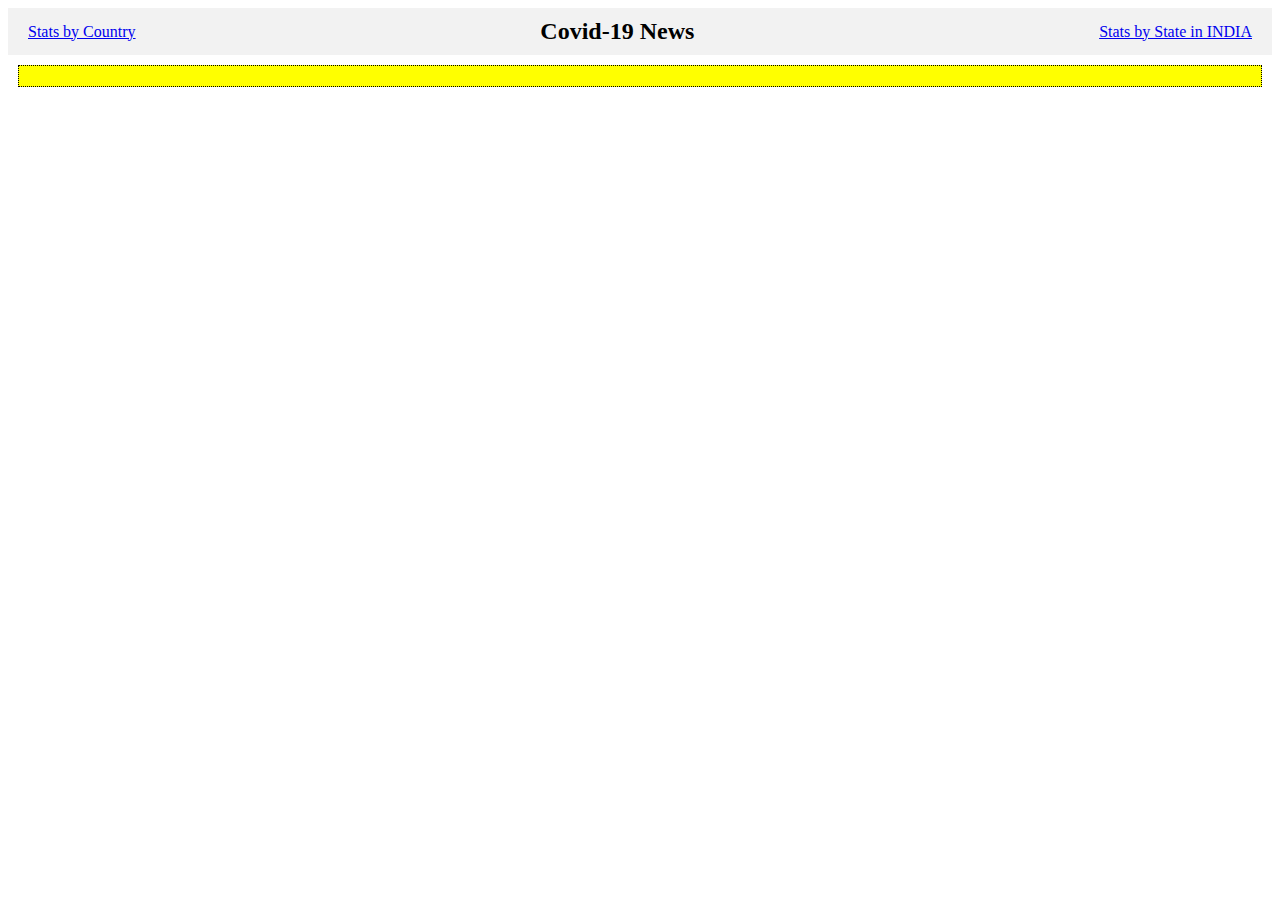
<file: index.html>
<!DOCTYPE html>
<html lang="en">

<head>
    <meta charset="UTF-8">
    <meta http-equiv="X-UA-Compatible" content="IE=edge">
    <meta name="viewport" content="width=device-width, initial-scale=1.0">
    <title>Covid-19 Statistics</title>
    <link rel="icon" type="image/png" href="image/logo.png">
    <link rel="stylesheet" href="main/css/style.css">
</head>

<body>
    <header class="header" id="header">
        <a href="country.html">Stats by Country</a>
        <h2 id="title">Covid-19 News</h2>
        <a href="states.html">Stats by State in INDIA</a>


    </header>
    <!-- news -->

    <div class="news" id="news"></div>

    <script src="main/js/news.js"></script>

</body>

</html>
</file>
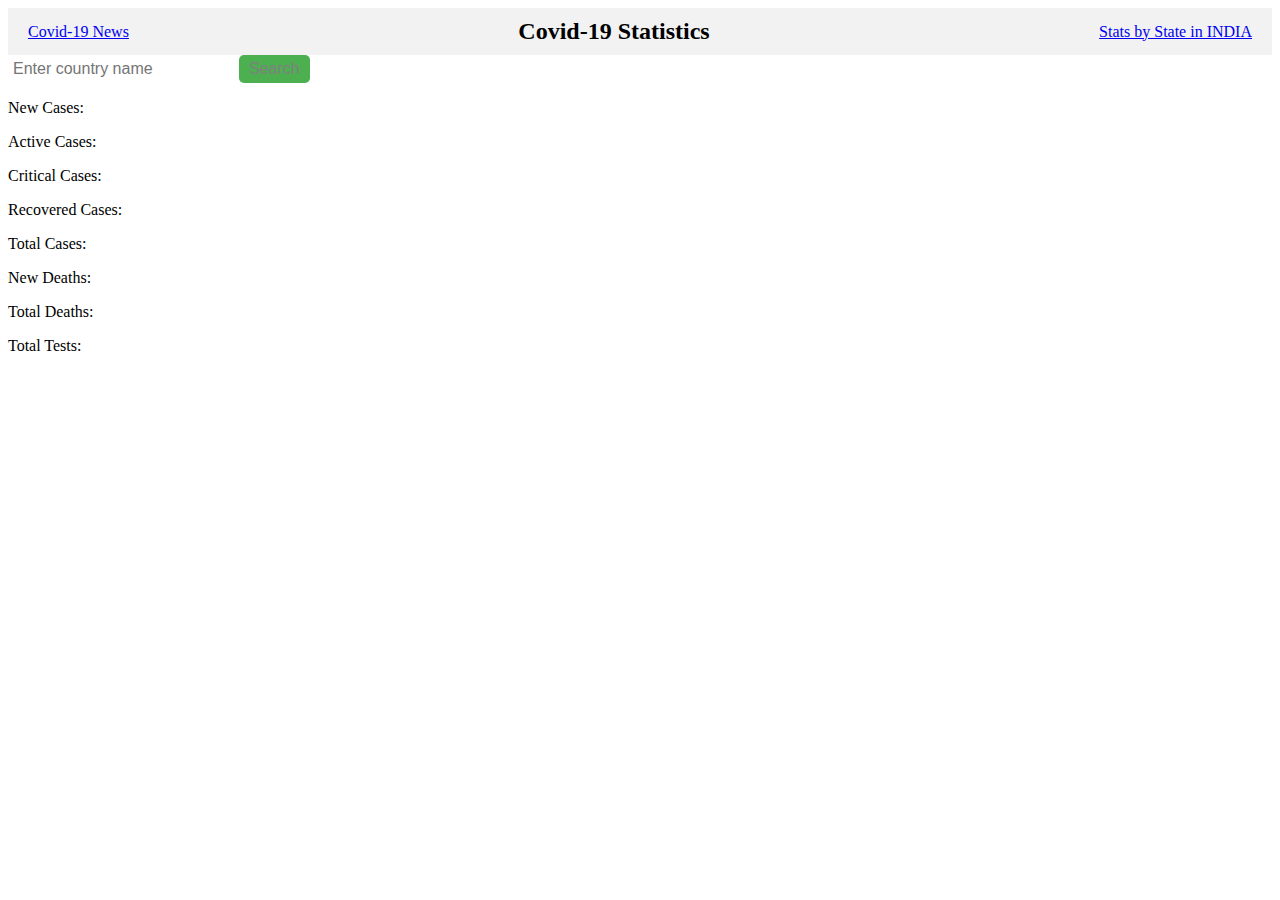
<file: country.html>
<!DOCTYPE html>
<html lang="en">

<head>
    <meta charset="UTF-8">
    <meta http-equiv="X-UA-Compatible" content="IE=edge">
    <meta name="viewport" content="width=device-width, initial-scale=1.0">
    <title>Covid-19 Statistics</title>
    <link rel="icon" type="image/png" href="image/logo.png">
    <link rel="stylesheet" href="main/css/country.css">
</head>

<body>
    <header class="header" id="header">
        <a href="index.html">Covid-19 News</a>
        <h2 id="title">Covid-19 Statistics</h2>
        <a href="states.html">Stats by State in INDIA</a>
    </header>

    <input type="text" id="country" placeholder="Enter country name">
    <button type="button" id="searchBtn">Search</button>

    <!-- country -->

    <div class="stats" id="stats">

        <div class="cases" id="cases">
            <p>New Cases: <span class="casesNew" id="casesNew"></span></p>
            <p>Active Cases: <span class="casesactive" id="casesActive"></span></p>
            <p>Critical Cases: <span class="casesCritical" id="casesCritical"></span></p>
            <p>Recovered Cases: <span class="casesRecovered" id="casesRecovered"></span></p>
            <!-- <p>1M_Pop Tests: <span class="casesPop" id="casesPop"></span></p> -->
            <p>Total Cases: <span class="casesTotal" id="casesTotal"></span></p>
        </div>

        <div class="deaths" id="deaths">
            <p>New Deaths: <span class="deathsNew" id="deathsNew"></span></p>
            <!-- <p>1M_Pop Deaths: <span  class="deathsPop" id="deathsPop"></span></p> -->
            <p>Total Deaths: <span class="deathsTotal" id="deathsTotal"></span></p>
        </div>

        <div class="tests" id="tests">
            <!-- <p>1M_Pop Tests: <span class="testsPop" id="testsPop"></span></p> -->
            <p>Total Tests: <span class="testsTotal" id="testsTotal"></span></p>
        </div>

    </div>

    <script src="main/js/country.js"></script>
</body>

</html>
</file>
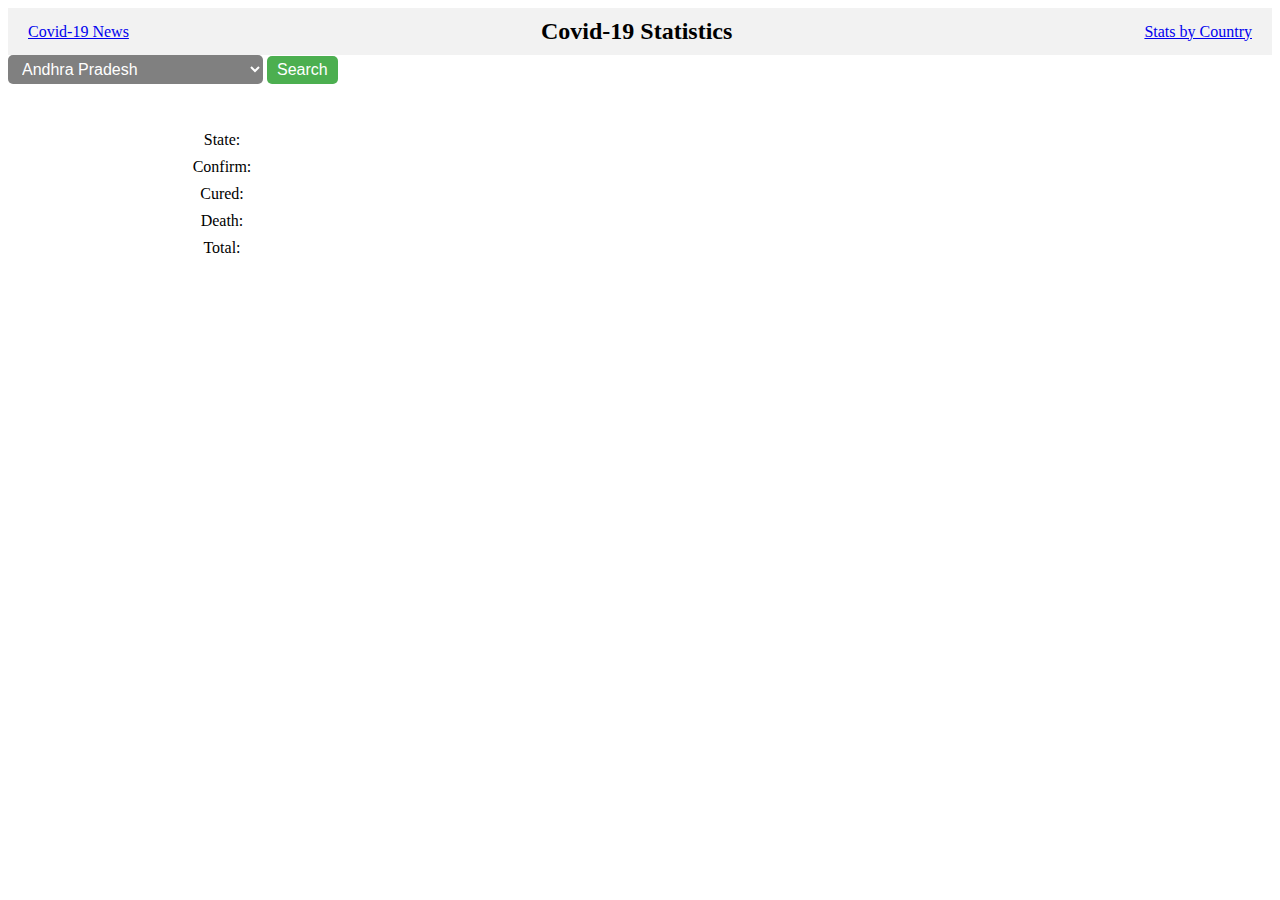
<file: states.html>
<!DOCTYPE html>
<html lang="en">

<head>
    <meta charset="UTF-8">
    <meta http-equiv="X-UA-Compatible" content="IE=edge">
    <meta name="viewport" content="width=device-width, initial-scale=1.0">
    <title>Covid-19 Statistics</title>
    <link rel="icon" type="image/png" href="image/logo.png">
    <link rel="stylesheet" href="main/css/states.css">
</head>

<body>
    <header class="header" id="header">
        <a href="index.html">Covid-19 News</a>
        <h2 id="title">Covid-19 Statistics</h2>
        <a href="country.html">Stats by Country</a>
    </header>

        
        <select name="state" id="stateIND" placeholder="Select state name">
        <option value="Andhra Pradesh">Andhra Pradesh</option>
        <option value="Andaman and Nicobar Islands">Andaman and Nicobar Islands</option>
        <option value="Arunachal Pradesh">Arunachal Pradesh</option>
        <option value="Assam">Assam</option>
        <option value="Bihar">Bihar</option>
        <option value="Chandigarh">Chandigarh</option>
            <option value="Chhattisgarh">Chhattisgarh</option>
            <option value="Dadar and Nagar Haveli">Dadar and Nagar Haveli</option>
            <option value="Daman and Diu">Daman and Diu</option>
            <option value="Delhi">Delhi</option>
            <option value="Lakshadweep">Lakshadweep</option>
            <option value="Puducherry">Puducherry</option>
            <option value="Goa">Goa</option>
            <option value="Gujarat">Gujarat</option>
            <option value="Haryana">Haryana</option>
            <option value="Himachal Pradesh">Himachal Pradesh</option>
            <option value="Jammu and Kashmir">Jammu and Kashmir</option>
            <option value="Jharkhand">Jharkhand</option>
            <option value="Karnataka">Karnataka</option>
            <option value="Kerala">Kerala</option>
            <option value="Madhya Pradesh">Madhya Pradesh</option>
            <option value="Maharashtra">Maharashtra</option>
            <option value="Manipur">Manipur</option>
            <option value="Meghalaya">Meghalaya</option>
            <option value="Mizoram">Mizoram</option>
            <option value="Nagaland">Nagaland</option>
            <option value="Odisha">Odisha</option>
            <option value="Punjab">Punjab</option>
            <option value="Rajasthan">Rajasthan</option>
            <option value="Sikkim">Sikkim</option>
            <option value="Tamil Nadu">Tamil Nadu</option>
            <option value="Telangana">Telangana</option>
            <option value="Tripura">Tripura</option>
            <option value="Uttar Pradesh">Uttar Pradesh</option>
            <option value="Uttarakhand">Uttarakhand</option>
            <option value="West Bengal">West Bengal</option>
        </select>
        <button type="button" id="searchBtn">Search</button>

    <!-- state -->

    <div class="stats" id="stats">

        <div class="cases" id="cases">
            <p>State: <span id="state"></span></p>
            <p>Confirm: <span id="confirm"></span></p>
            <p>Cured: <span id="cured"></span></p>
            <p>Death: <span id="death"></span></p>
            <p>Total: <span id="total"></span></p>
        </div>

    </div>


    <script src="main/js/states.js"></script>

</body>

</html>
</file>
<file: main/css/style.css>
/* CSS for header */
.header {
    display: flex;
    justify-content: space-between;
    align-items: center;
    background-color: #f2f2f2;
    padding: 10px 20px;
  }
  
  #title {
    font-size: 24px;
    font-weight: bold;
    margin: 0;
  }
  
  #country {
    padding: 5px;
    font-size: 16px;
    border: none;
    border-radius: 5px;
    margin-right: 10px;
  }
  
  #searchBtn {
    padding: 5px 10px;
    font-size: 16px;
    background-color: #4CAF50;
    color: white;
    border: none;
    border-radius: 5px;
    cursor: pointer;
  }

  #stateIND {
    padding: 5px 10px;
    font-size: 16px;
    background-color: grey;
    color: white;
    border: none;
    border-radius: 5px;
    cursor: pointer;
  }
  
  /* CSS for stats */
  .stats {
    display: flex;
    flex-wrap: wrap;
    justify-content: space-between;
    align-items: center;
    background-color: #fff;
    padding: 20px;
    margin-top: 20px;
  }
  
  .cases, .deaths, .tests {
    flex-basis: calc(33.33% - 20px);
    text-align: center;
    margin-bottom: 20px;
  }
  
  .cases p, .deaths p, .tests p {
    font-size: 16px;
    margin: 0;
  }
  
  .cases span, .deaths span, .tests span {
    font-size: 24px;
    font-weight: bold;
  }
  
/* news  */
.news {
    background-color: yellow;
    border: 1px dotted black;
    padding: 10px;
    margin: 10px;
}

.news div {
    margin-bottom: 10px;
}
</file>
<file: main/css/country.css>
.header {
    display: flex;
    justify-content: space-between;
    align-items: center;
    background-color: #f2f2f2;
    padding: 10px 20px;
  }
  
  #title {
    font-size: 24px;
    font-weight: bold;
    margin: 0;
  }
  
  #country {
    padding: 5px;
    font-size: 16px;
    background-color: white;
    border: black;
    border-radius: 5px;
    margin-right: 10px;
  }
  
  #searchBtn {
    padding: 5px 10px;
    font-size: 16px;
    background-color: #4CAF50;
    color: grey;
    border: none;
    border-radius: 5px;
    cursor: pointer;
  }
</file>
<file: main/css/states.css>
/* CSS for header */
.header {
    display: flex;
    justify-content: space-between;
    align-items: center;
    background-color: #f2f2f2;
    padding: 10px 20px;
  }
  
  #title {
    font-size: 24px;
    font-weight: bold;
    margin: 0;
  }
  
  #country {
    padding: 5px;
    font-size: 16px;
    border: none;
    border-radius: 5px;
    margin-right: 10px;
  }
  
  #searchBtn {
    padding: 5px 10px;
    font-size: 16px;
    background-color: #4CAF50;
    color: white;
    border: none;
    border-radius: 5px;
    cursor: pointer;
  }

  #stateIND {
    padding: 5px 10px;
    font-size: 16px;
    background-color: grey;
    color: white;
    border: none;
    border-radius: 5px;
    cursor: pointer;
  }
  
  /* CSS for stats */
  .stats {
    display: flex;
    flex-wrap: wrap;
    justify-content: space-between;
    align-items: center;
    background-color: #fff;
    padding: 20px;
    margin-top: 20px;
  }
  
  .cases, .deaths, .tests {
    flex-basis: calc(33.33% - 20px);
    text-align: center;
    margin-bottom: 20px;
  }
  
  .cases p, .deaths p, .tests p {
    font-size: 16px;
    margin: 0;
  }
  
  .cases span, .deaths span, .tests span {
    font-size: 24px;
    font-weight: bold;
  }
  
/* news  */
.news {
    background-color: yellow;
    border: 1px dotted black;
    padding: 10px;
    margin: 10px;
}

.news div {
    margin-bottom: 10px;
}
</file>
